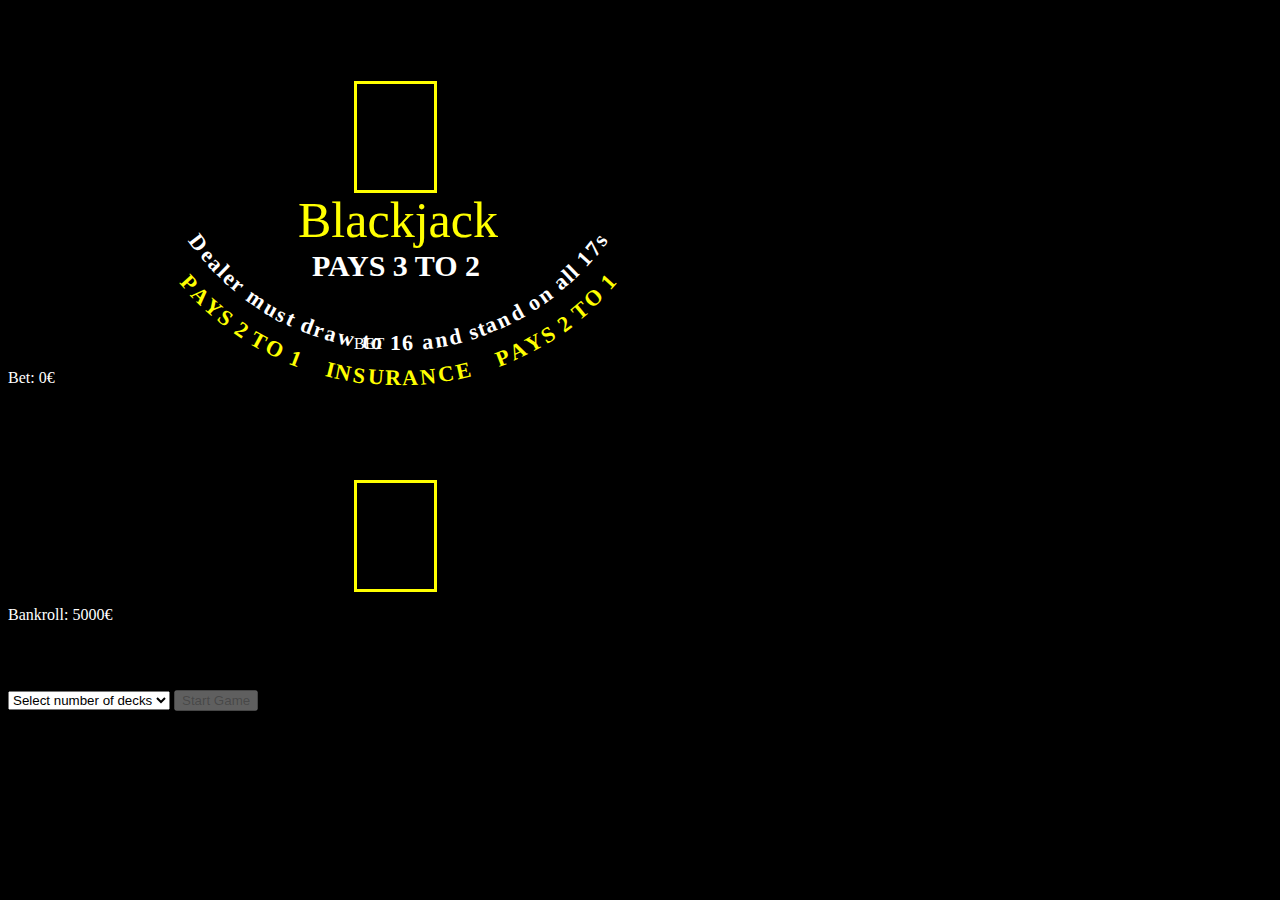
<file: index.html>
<!DOCTYPE html>
<html>
<head>
	<meta charset="utf-8">
  	<meta name="viewport" content="width=device-width, initial-scale=1">
	<title>Jordi's BlackJack</title>
<link rel="stylesheet" type="text/css" href="css/style.css">
<style type="text/css" media="screen">
</style>
</head>
<body>

<div id="blackjackTable">
	<div id="bankSide">
		<div id="HUD">
			<p id="bankCount" class="info"></p>
		</div>
		<div id="bank">
			<div class="cardSilo"></div>
		</div>
		<div id="tableText">
			<p id="blackjack">Blackjack</p>
			<p id="pay">PAYS 3 TO 2</p>
			<p id="countInfo" hidden>Dealer must draw to 16 and stand on all 17s</p>
			<p id="insuranceInfo" hidden>PAYS 2 TO 1    INSURANCE    PAYS 2 TO 1</p>
		</div>
	
	</div>
	<div id="playerSide">
			<p id="playerStatus1" class="info"></p>
			<p id="playerStatus" class="info">BET</p>
			<p id="playerStatus2" class="info"></p>	
			<p id="bet">Bet: 0&euro;</p>
			<p id="splitBet"></p>
		
		<div id="hero">
			<div id="firstSplit"></div>
			<div class="cardSilo"></div>
			<div id="secondSplit"></div>
		</div>
			<p id="bankroll">Bankroll: 5000&euro;</p>

		<div id="controls">
			<div id="buttonsPreGame" hidden>
				<input type="number" class="betForm" id="betAmount" step="20" min="20" max="500" value="20">
				<button type="button" class="betForm" id="betSubmit">Place Bet</button>
			</div>			
		</div>

		<div id="buttonsGame" hidden>
			<button type="button" id="getCard" class="option" disabled>Hit</button>
			<button type="button" id="stand" class="option" disabled>Stand</button>
			<button type="button" class="turnOptions" id="split" hidden>Split</button>
			<button type="button" class="turnOptions" id="double" hidden>Double</button>
			<button type="button" class="turnOptions" id="buyInsurance" hidden>Buy Insurance</button>
		</div>
		<div id="splitBetOptions1" hidden>
				<button type="button" id="getCardSide1">Hit</button>
				<button type="button" id="standSide1">Stand</button>
		</div>
		<div id="splitBetOptions2" hidden>
				<button type="button" id="getCardSide2">Hit</button>
				<button type="button" id="standSide2">Stand</button>
		</div>
		<div id="buttonsPostGame" hidden>
			<button type="button" id="newGame">New Game</button>
			<button type="button" id="quit">Quit</button>
		</div>
	</div>
	<div id="startGameOptions">
		<select id="numberOfDecks">
			<option value="" disabled selected hidden>Select number of decks</option>
			<option value="1">1 deck</option>
			<option value="2">2 decks</option>
			<option value="3">3 decks</option>
			<option value="4">4 decks</option>
			<option value="5">5 decks</option>
			<option value="6">6 decks</option>
		</select>
		<button type="button" id="startGame" disabled>Start Game</button>
	</div>
</div>




<script src="https://ajax.googleapis.com/ajax/libs/jquery/3.2.1/jquery.min.js"></script>
<script src="js/scripts.js" type="text/javascript"></script>
<script src="js/splitHand.js" type="text/javascript"></script>
<script src="js/jquery.arctext.js" type="text/javascript"></script>
<script type="text/javascript">


	$("#countInfo").show();
	$("#countInfo").arctext({radius: 250, dir: -1});
	$("#insuranceInfo").show();
	$("#insuranceInfo").arctext({radius: 280, dir: -1});
	

//PREGAME
	$("#numberOfDecks").change(function() {
		decks = $("#numberOfDecks").val();
		$("#startGame").removeAttr("disabled");
	})

	$("#startGame").click(function() {
		$("#startGameOptions").hide();
		createDeck(decks);
		shuffle(deck.length);
		$("#buttonsPreGame").show();
		
	})

//GAME
	//PLACE A BET AND DEAL THE FIRST FOUR CARDS. CHECK FOR BLACKJACKS
	$("#betSubmit").click(function() {
		updateBet($("#betAmount").val());
		$(".betForm").hide();
		$("#buttonsGame").show();
		$(".option").show();
		
		setTimeout(function(){
			dealCard("hero");
		}, 200);
		
		setTimeout(function(){
			dealCard("hero");
		}, 400);
		
		setTimeout(function(){
			dealCard("bank");
		}, 600);
		
		setTimeout(function(){
		dealMuckedCard("bank");
		}, 1000);

		setTimeout(function(){
		checkBlackJack();
		}, 1300);
	})

	// HIT, STAND, DOUBLE, INSURANCE
	$("#getCard").click(function(){
		$(".turnOptions").hide();
		dealCard("hero");
	})

	$("#stand").click(function(){
		$(".turnOptions").hide();
		$(".option").hide();
		dealerPlay();
	})

	$("#split").click(function() {
		split();
	})

	$("#double").click(function(){
		double();
	})
	
	$("#buyInsurance").click(function(){
		buyInsurance();
	})

	
//POSTGAME
	$("#newGame").click(function(){
		restartGame();
	})
	$("#quit").click(function(){
		$(location).attr('href', 'http://codeworks.me')
	})

</script>
</body>
</html>
</file>
<file: css/style.css>
body {
	background-color: black;
}

p {
	color: white;
}

#firstSplit {
	position: absolute;
	z-index: 1;
	height: 106px;
	width: 225px;
	margin-left: -145px;
}

#secondSplit {
	position: absolute;
	height: 106px;
	width: 225px;
	margin-left: 145px;
}

#countInfo {
	font-size: 22px;
	font-weight: bold;
	position: absolute;
    margin-left: 184px;
    margin-top: 47px;
}

#insuranceInfo {
	font-size: 22px;
    font-weight: bold;
    position: absolute;
    margin-left: 175px;
    margin-top: 82px;
    color: yellow;
}

#gameStatus {
	position: absolute;
}

#blackjack {
	margin-top: 0;
    margin-bottom: 0;
    margin-left: 290px;
    color: yellow;
    font-size: 50px;
}

#pay {
	margin-top: 0;
	margin-bottom: 0;
	font-size: 30px;
	font-weight: bold;
	margin-left: 304px;
}

#playerStatus {
	margin-left: 346px;
	margin-top: -23px;
}

#playerStatus1 {
	width: 160px;
    position: absolute;
    margin-left: 227px;
    margin-top: -23px;
}

#playerStatus2 {
	top: 0;
	width: 160px;
    position: absolute;
    margin-left: 528px;
    margin-top: -23px;
}

#splitBetOptions1 {
	position: absolute;
    margin-left: 175px;
}

#splitBetOptions2 {
	position: absolute;
    margin-left: -125px;
}

#HUD {
	position: absolute;
	margin-top: -60px;
	margin-left: 350px;
}

#table {
	margin-left: 200px;
	width: 800px;
	height: 700px;
	background: radial-gradient(green 10%, black);
}

#bankSide {
	padding-top: 75px;
	padding-bottom: 75px;
}

#bank {
	padding-top: 0px;
	width: 300px;
	height: 108px;
	margin-left: 350px;
}

#hero {
	padding-top: 20px;
	width: 300px;
	height: 108px;
	margin-left: 350px;
	margin-top: 75px;
}

#controls {
    margin-left: 320px;
	padding-top: 50px;
}

.red {
	color: red;
}

.mucked {
	background-image: url("back.png");
	background-size: 69px;
	background-repeat: no-repeat;
	background-position: center 4px;
}

.cardSilo {
	position: absolute;
    height: 106px;
    width: 77px;
    margin-left: -4px;
    margin-top: -2px;
    border: 3px solid yellow;
    z-index: 0;
}

.card {
	position: relative;
	margin-right: -50px;
	height: 105px;
	width: 75px;
	border: 1px solid black;
	border-radius: 10%;
	float: left;
	background-color: white;
}

.value {
	margin-top: 2px;
	margin-left: 4px;
	font-size: 25px;
	font-weight: bold;
	
}

.suit {
	margin-left: 16px;
	margin-top: 7px;
}

.suit img {
	width: 45px;
	height: auto;
	margin-left: 10px;
	margin-top: 5px;
}

.suitSmall {
	position: absolute;
	margin-left: 2px;
}

.suitSmall img {
	width: 21px;
}
</file>
